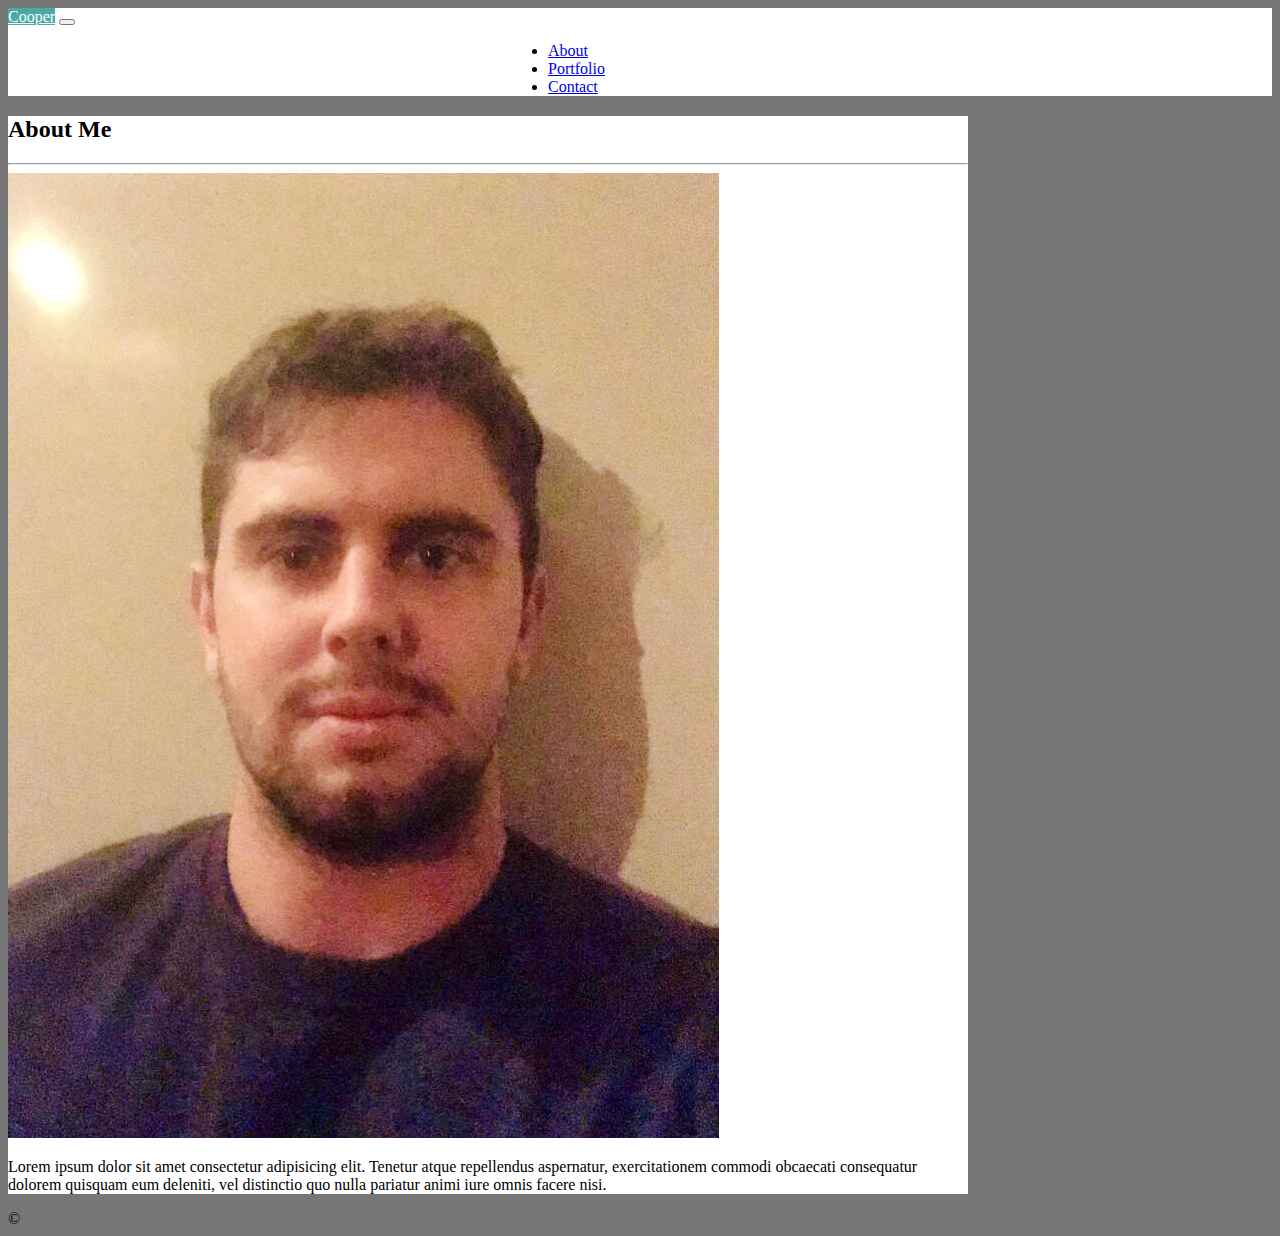
<file: index.html>
<!DOCTYPE html>
<html lang="en">
<head>
    <meta charset="UTF-8">
    <meta name="viewport" content="width=device-width, initial-scale=1.0">
    <title>Cooper</title>
    <link href="https://cdn.jsdelivr.net/npm/bootstrap@5.0.0-beta2/dist/css/bootstrap.min.css" rel="stylesheet" integrity="sha384-BmbxuPwQa2lc/FVzBcNJ7UAyJxM6wuqIj61tLrc4wSX0szH/Ev+nYRRuWlolflfl" crossorigin="anonymous">
    <link rel="stylesheet" type="text/css" href=".\assets\images\css\style.css"/>
</head>
<body>
    <nav id="navBar" class="navbar navbar-expand-lg navbar-light bg-light">
        <div id="divBar" class="container-fluid">
          <a id="navName" class="navbar-brand" href="index.html">Cooper</a>
          <button class="navbar-toggler" type="button" data-bs-toggle="collapse" data-bs-target="#navbarNavDropdown" aria-controls="navbarNavDropdown" aria-expanded="false" aria-label="Toggle navigation">
            <span class="navbar-toggler-icon"></span>
          </button>
          <div id="navLinks" class="collapse navbar-collapse" id="navbarNavDropdown">
            <ul class="navbar-nav">
              <li class="nav-item">
                <a class="nav-link active" aria-current="page" href="index.html">About</a>
              </li>
              <li class="nav-item">
                <a class="nav-link" href="portfolio.html">Portfolio</a>
              </li>
              <li class="nav-item">
                <a class="nav-link" href="contact.html">Contact</a>
              </li>
              </li>
            </ul>
          </div>
        </div>
      </nav>

     


      <div class="container">

        <h2>About Me</h2>

        <hr />

        <img src=".\assets\images\profile.jpeg" alt="Picture of me"/>

        <p>Lorem ipsum dolor sit amet consectetur adipisicing elit. 
            Tenetur atque repellendus aspernatur, exercitationem commodi obcaecati consequatur dolorem 
            quisquam eum deleniti, vel distinctio quo nulla pariatur animi iure omnis facere nisi.
        </p>

      </div>
    <footer>&copy;</footer>
</body>
</html>
</file>
